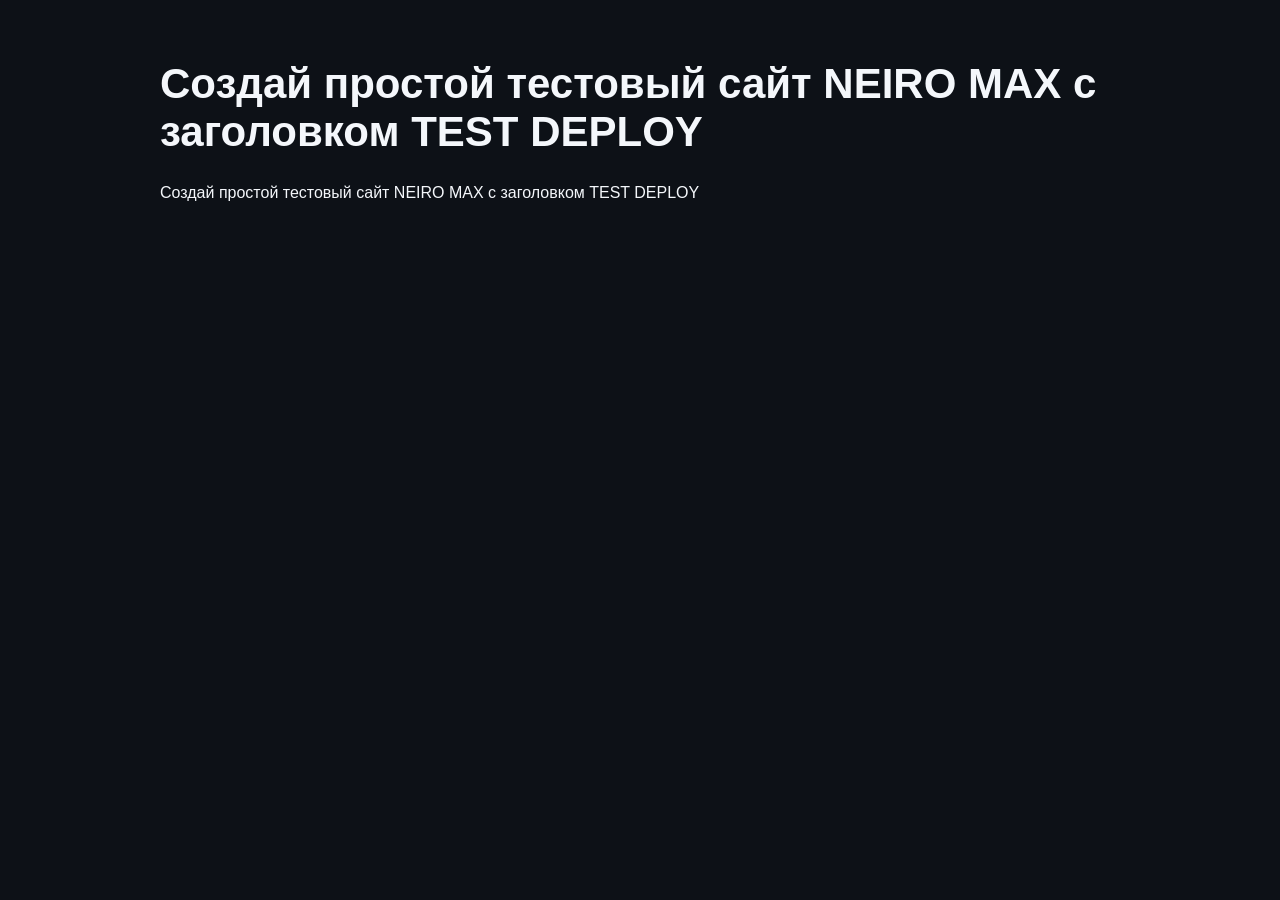
<file: generated/project-3/index.html>
<!doctype html><html lang='ru'><head><meta charset='utf-8'><meta name='viewport' content='width=device-width,initial-scale=1'><title>Создай простой тестовый сайт NEIRO MAX с заголовком TEST DEPLOY</title><link rel='stylesheet' href='styles.css'></head><body><main><h1>Создай простой тестовый сайт NEIRO MAX с заголовком TEST DEPLOY</h1><p>Создай простой тестовый сайт NEIRO MAX с заголовком TEST DEPLOY</p></main></body></html>
</file>
<file: generated/project-3/styles.css>
body{font-family:Arial,sans-serif;max-width:960px;margin:60px auto;padding:0 24px;background:#0d1117;color:#f4f7fb}h1{font-size:42px}
</file>
